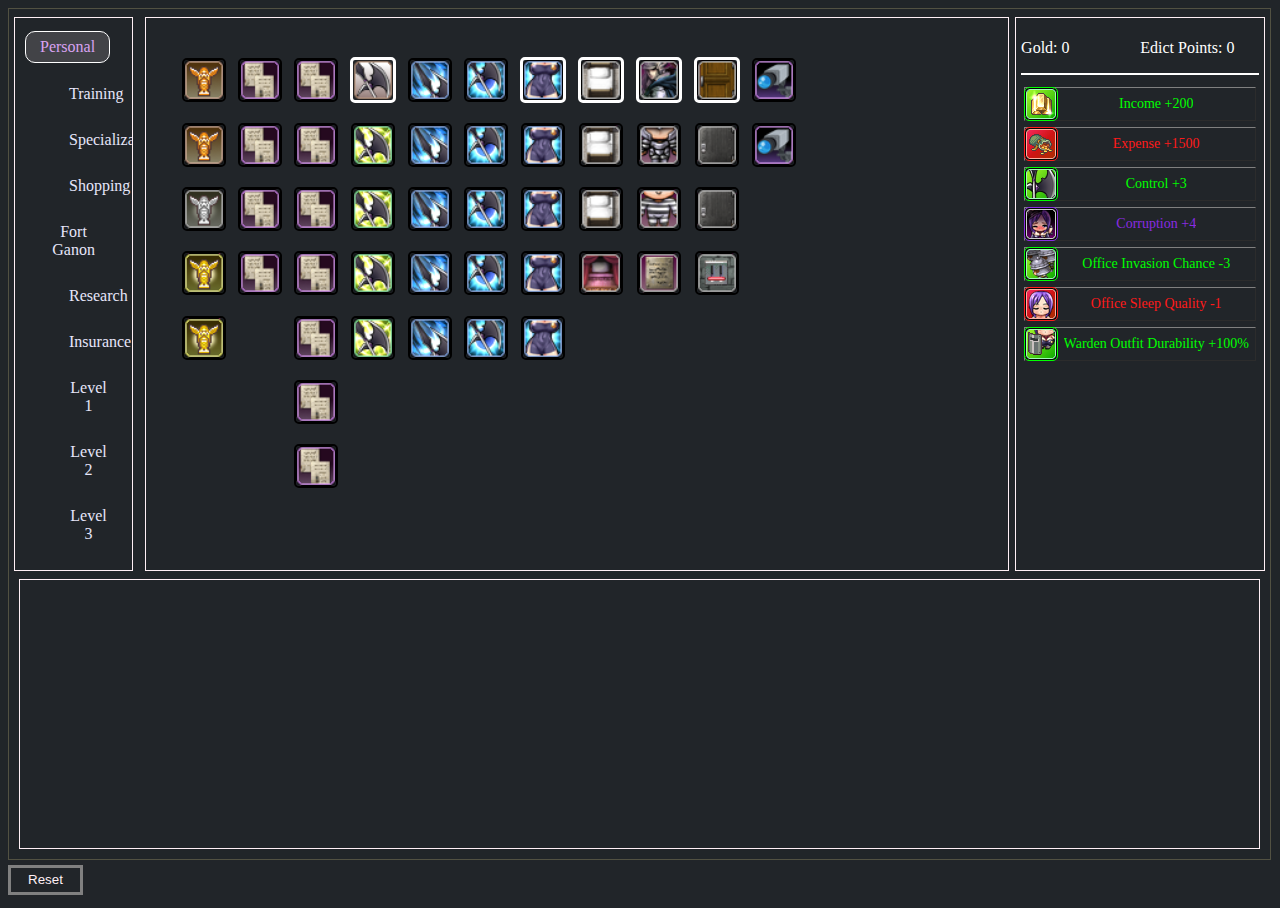
<file: index.html>
<html style="background-color: #212529;">

<link rel="stylesheet" href="./CSS/Main.css">
<link rel="stylesheet" href="./CSS/Choices.css">
<link rel="stylesheet" href="./CSS/Cumulative.css">
<link rel="stylesheet" href="./CSS/Selections.css">
<link rel="stylesheet" href="./CSS/Effects.css">

<body>
    <div class="mainDiv">
        <section class="selections">
            <button class="selections_tile">Personal</button>
            <div class="selections_sub">
                <button class="selections_tile">Training</button>
                <button class="selections_tile">Specialization</button>
                <button class="selections_tile">Shopping</button>
            </div>
            <button class="selections_tile">Fort Ganon</button>
            <div class="selections_sub">
                <button class="selections_tile">Research</button>
                <button class="selections_tile">Insurance</button>
                <button class="selections_tile">Level 1</button>
                <button class="selections_tile">Level 2</button>
                <button class="selections_tile">Level 3</button>
                <button class="selections_tile">Level 4</button>
            </div>
        </section>
        <!-- 18 columns, 8 rows -->
        <section class="choices">
            <div id="choicesGrid" class="choicesGrid"></div>
        </section>
        <section class="cumulative_main">
            <div class="cumulative_GoldSP">
                <p id="cumulative_Gold" style="grid-column:1;">Gold: 0</p>
                <p id="cumulative_Sp" style="grid-column:2;">Edict Points: 0</p>
            </div>
            <section id="cumulatives">

            </section>
        </section>
        <section id="effects" class="effects">
        </section>
    </div>
    <button onclick="Reset()" class="resetButton">
        Reset
    </button>
</body>

<script src="./JS/FusterCluck.js"></script>
<script src="./JS/Main.js"></script>

<script src="./JS/Selections.js"></script>
<script src="./JS/Choices.js"></script>
<script src="./JS/Cumulative.js"></script>
<script src="./JS/Effects.js"></script>



</html>
</file>
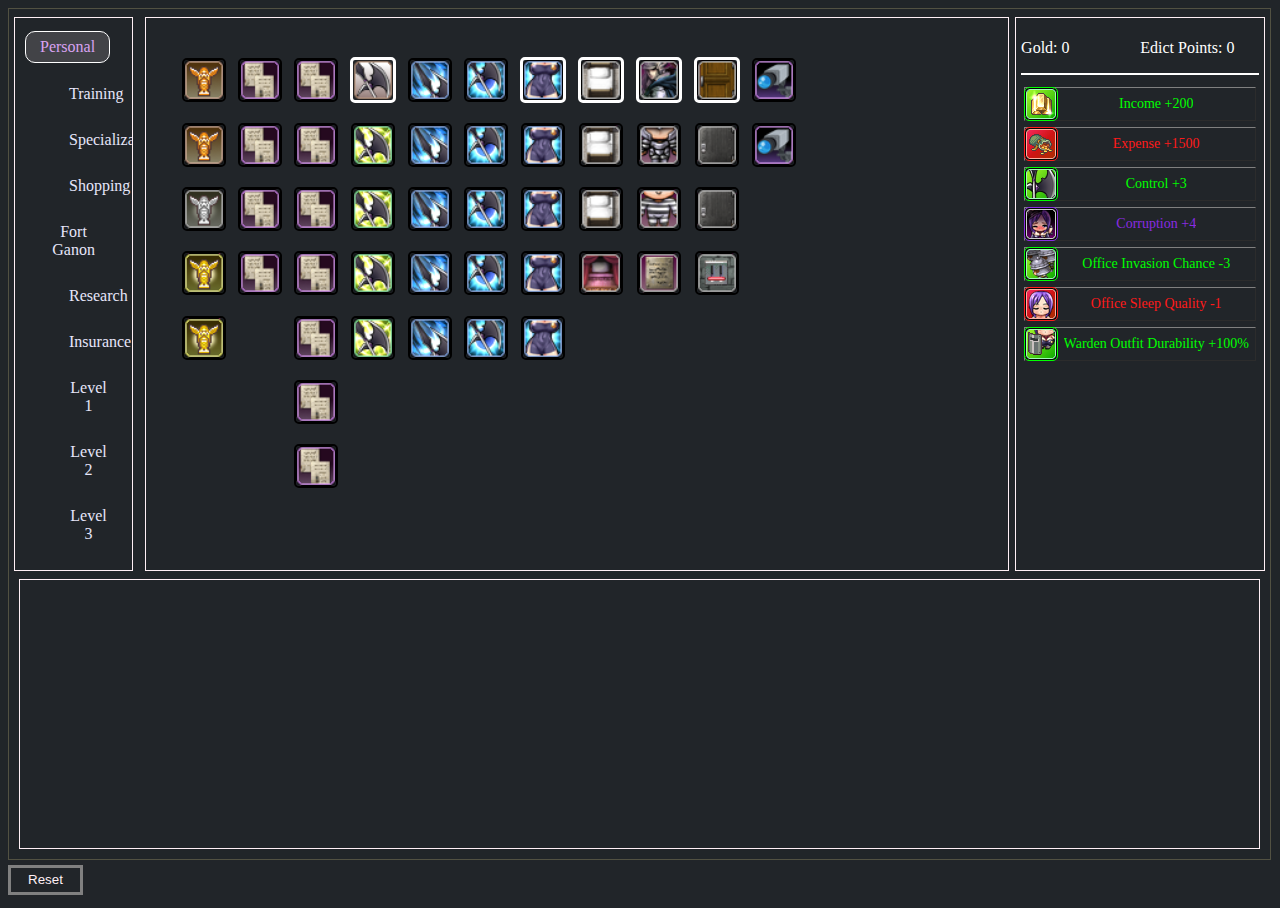
<file: Main.html>
<html style="background-color: #212529;">

<link rel="stylesheet" href="./CSS/Main.css">
<link rel="stylesheet" href="./CSS/Choices.css">
<link rel="stylesheet" href="./CSS/Cumulative.css">
<link rel="stylesheet" href="./CSS/Selections.css">
<link rel="stylesheet" href="./CSS/Effects.css">

<body>
    <div class="mainDiv">
        <section class="selections">
            <button class="selections_tile">Personal</button>
            <div class="selections_sub">
                <button class="selections_tile">Training</button>
                <button class="selections_tile">Specialization</button>
                <button class="selections_tile">Shopping</button>
            </div>
            <button class="selections_tile">Fort Ganon</button>
            <div class="selections_sub">
                <button class="selections_tile">Research</button>
                <button class="selections_tile">Insurance</button>
                <button class="selections_tile">Level 1</button>
                <button class="selections_tile">Level 2</button>
                <button class="selections_tile">Level 3</button>
                <button class="selections_tile">Level 4</button>
            </div>
        </section>
        <!-- 18 columns, 8 rows -->
        <section class="choices">
            <div id="choicesGrid" class="choicesGrid"></div>
        </section>
        <section class="cumulative_main">
            <div class="cumulative_GoldSP">
                <p id="cumulative_Gold" style="grid-column:1;">Gold: 0</p>
                <p id="cumulative_Sp" style="grid-column:2;">Edict Points: 0</p>
            </div>
            <section id="cumulatives">

            </section>
        </section>
        <section id="effects" class="effects">
        </section>
    </div>
    <button onclick="Reset()" class="resetButton">
        Reset
    </button>
</body>

<script src="./JS/FusterCluck.js"></script>
<script src="./JS/Main.js"></script>

<script src="./JS/Selections.js"></script>
<script src="./JS/Choices.js"></script>
<script src="./JS/Cumulative.js"></script>
<script src="./JS/Effects.js"></script>



</html>
</file>
<file: CSS/Main.css>
.mainDiv {
    display: grid;
    grid-template-columns: 1fr 7fr 2fr;
    grid-template-rows: 1fr 280px;
    grid-template-areas: "selections choices cumulative" "effects effects effects";
    height: 95%;
    width: 99%;
    border: 1px double #525142;
    padding: 5px;
}

.choices,
.cumulative,
.selections {
    float: left;
    border: 1px solid lavenderblush;
    padding: 5px;
}

.image_icon {
    width: 95%;
    height: 95%;
}

.resetButton {
    width: 75px;
    height: 30px;
    border: 3px solid gray;
    border-radius: 0px;
    margin: 5px 0px;
    background-color: rgba(0, 0, 0, 0);
    color: lavenderblush;
    transition: color 250ms, background-color 250ms, border-radius 250ms;
}

.resetButton:hover {
    color: lightgray;
    background-color: rgba(255, 255, 255, 0.1);
    border-radius: 7px;
}
</file>
<file: CSS/Choices.css>
.choices {
    min-width: 600px;
    min-height: 300px;
    margin: 3px 6px;
    overflow: hidden;
    grid-area: choices;
}

.choicesGrid {
    display: grid;
    grid-template-columns: repeat(18, 1fr);
    grid-template-rows: repeat(8, 1fr);
    place-items: center;
    margin: 15px;
    padding: 10px;
    height: 95%;
}


.choices_tile,
.choices_tile_hidden {
    min-width: 40;
    min-height: 40;
    background-repeat: no-repeat;
    background-size: 640px 1800px;
    border: 2px solid black;
    border-radius: 5px;
    outline-width: 4px;
    outline-style: solid;
    outline-color: transparent;
    margin: 6px;
    transition:
        min-height 250ms,
        min-width 250ms,
        margin 250ms,
        outline-width 150ms,
        box-shadow 200ms,
        background-size 250ms,
        background-position 250ms,
        box-shadow 150ms;
}

.choices_tile:hover {
    min-width: 48;
    min-height: 48;
    background-size: 768px 2160px;
    outline-width: 6px;
    cursor: pointer;
}


.choices_tile_active,
.choices_tile_AActive {
    opacity: 1;
    border-width: 3px;
    border-color: white;
}

.choices_tile_AActive {
    cursor: default;
}
.choices_tile_AActive:hover{
    min-width: 40;
    min-height: 40;
    background-size: 640px 1800px;
    outline-width: 4px;
    cursor: default;
}

.choices_tile_hidden {
    border: none;
    outline: 0px solid black;
}

.choices_tile_inactive {
    opacity: .25;
}

.choices_tile_currentEffect_Positive {
    outline-color: green;
}

.choices_tile_currentEffect_Negative {
    outline-color: red;
}
</file>
<file: CSS/Cumulative.css>
.cumulative_main {
    display: grid;
    border: 1px solid lavenderblush;
    margin: 3px 0px;
    padding: 5px;
    grid-area: cumulative;
    grid-template-rows: auto 1fr;
    grid-template-columns: 1fr;
    overflow-y: hidden;
}

#cumulatives {
    grid-row: 2;
    grid-column: 1;
    overflow-y: auto;
}

.cumulative_GoldSP {
    display: grid;
    color: white;
    grid-template-columns: 1fr 1fr;
    grid-row: 1;
    border-bottom: 2px solid white;
    margin-bottom: 6px;
}

.cumulative_effect {
    display: grid;
    grid-template-columns: 32px 1fr;
    grid-template-rows: 32px;
    place-items: center;
    border: 1px outset gray;
    margin: 6px 3px;
    font-size: 14px;
}

.cumulative_effect:hover {
    border-style: inset;
}

.cumulative_effect_icon {
    border-radius: 5px;
    width: 32px;
    height: 32px;
    border: 1px solid black;
    grid-column: 1;
    grid-row: 1;
}

.cumulative_effect_value {
    grid-column: 2;
    grid-row: 1;
    overflow: hidden;
    text-overflow: ellipsis;
}

.cumulative_effect_pos {
    background-color: rgba(0, 255, 0, 0.25);
}

.cumulative_effect_pos:hover {
    background-color: rgba(0, 255, 0, 0.5);
}
</file>
<file: CSS/Selections.css>
.selections {
    margin: 3px 6px 3px 0px;
    overflow: hidden;
    overflow-wrap: break-word;
    grid-area: selections;
}


.selections_tile {
    background-color: rgba(0, 0, 0, 0);
    border: 2px solid rgba(0, 0, 0, 0);
    border-radius: 10px;
    color: lavender;
    border: none;
    font-size: 16px;
    padding: 6px 14px;
    margin: 8px 5px;
    cursor: pointer;
    transition: color 250ms, background-color 250ms, border 250ms, margin 250ms, padding 250ms;
    word-wrap: break-word;
    font-family: fantasy;
}

.selections_tile:hover,
.selections_selected {
    color: rgb(216, 162, 241);
    background-color: rgba(255, 240, 245, 0.15);
    border: 1px solid white;
}

.selections_sub {
    margin-left: 30px;
}
</file>
<file: CSS/Effects.css>
.effects {
    display: grid;
    grid-template-columns: repeat(4, 1fr);
    grid-template-rows: auto 1fr 1fr;
    grid-template-areas: "title title title title" "effects effects effects effects" "effects effects effects effects";
    border: 1px solid lavenderblush;
    margin: 5px;
    padding: 5px;
    text-align: center;
    color: gold;
    grid-area: effects;
}

.effects p {
    font-size: 20px;
    font-family: Verdana;
}

.effects_effect {
    display: grid;
    grid-template-columns: 60px 1fr;
    grid-template-rows: 1fr;
    grid-area: effects;
    align-items: center;
    justify-items: start;
}

.effects_effect_icon {
    place-self: center;
    border-radius: 5px;
    min-height: 32px;
    min-width: 32px;
}
</file>
